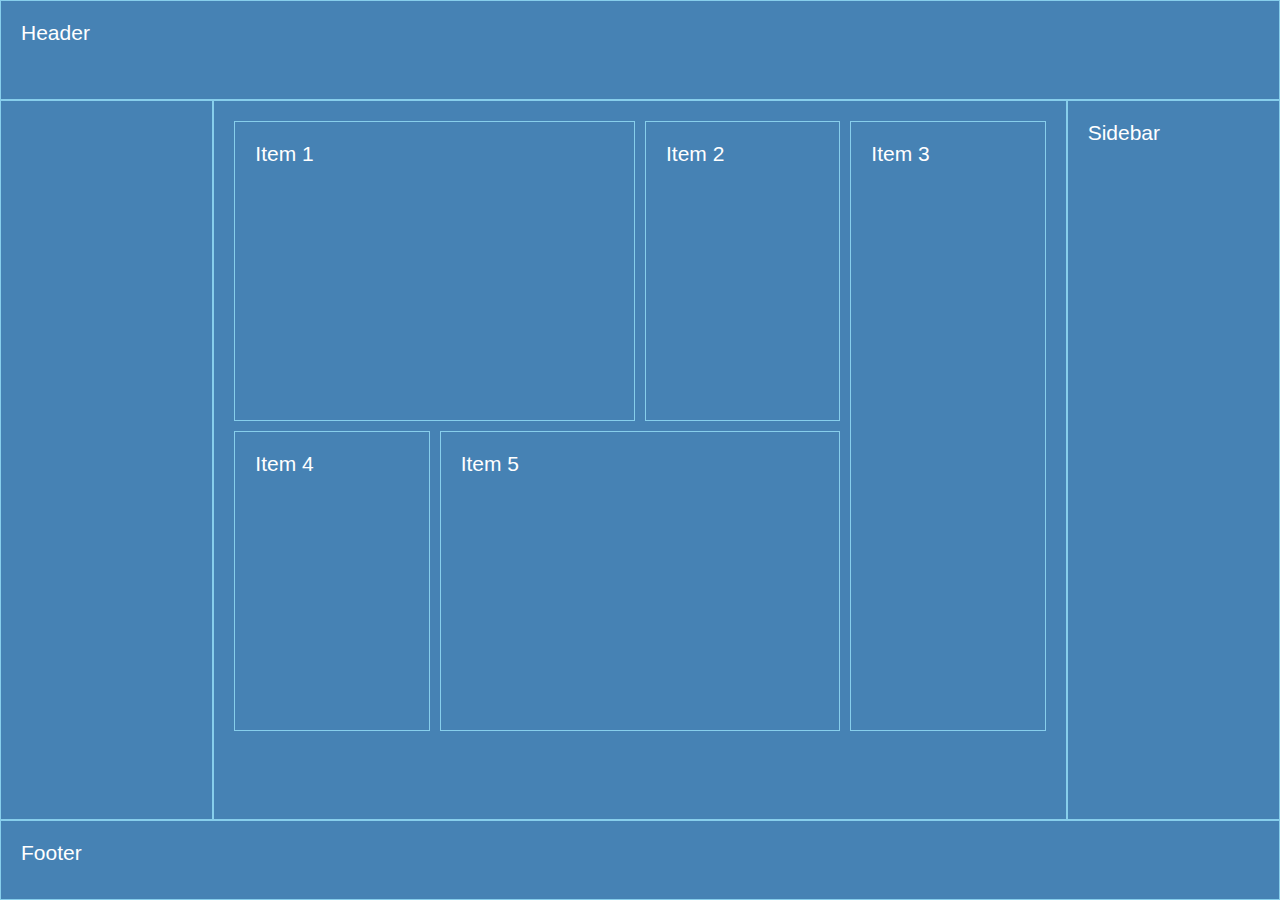
<file: 12_17.03.22-Grid/css-grid-template/index.html>
<!DOCTYPE html>
<html lang="en">

<head>
  <meta charset="UTF-8" />
  <meta http-equiv="X-UA-Compatible" content="IE=edge" />
  <meta name="viewport" content="width=device-width, initial-scale=1.0" />
  <link rel="stylesheet" href="./css/styles.css" />
  <title>Css Grid Template</title>
</head>

<body>
  <header>Header</header>
  <main>
    <div class="container">
      <div class="item">Item 1</div>
      <div class="item">Item 2</div>
      <div class="item">Item 3</div>
      <div class="item">Item 4</div>
      <div class="item">Item 5</div>
    </div>
  </main>
  <nav>
    <!-- <ul>
				<li>Item 1</li>
				<li>Item 2</li>
				<li>Item 3</li>
				<li>Item 4</li>
				<li>Item 5</li>
				<li>Item 6</li>
				<li>Item 7</li>
				<li>Item 8</li>
				<li>Item 9</li>
				<li>Item 10</li>
			</ul> -->
  </nav>
  <aside>Sidebar</aside>
  <footer>Footer</footer>
</body>

</html>
</file>
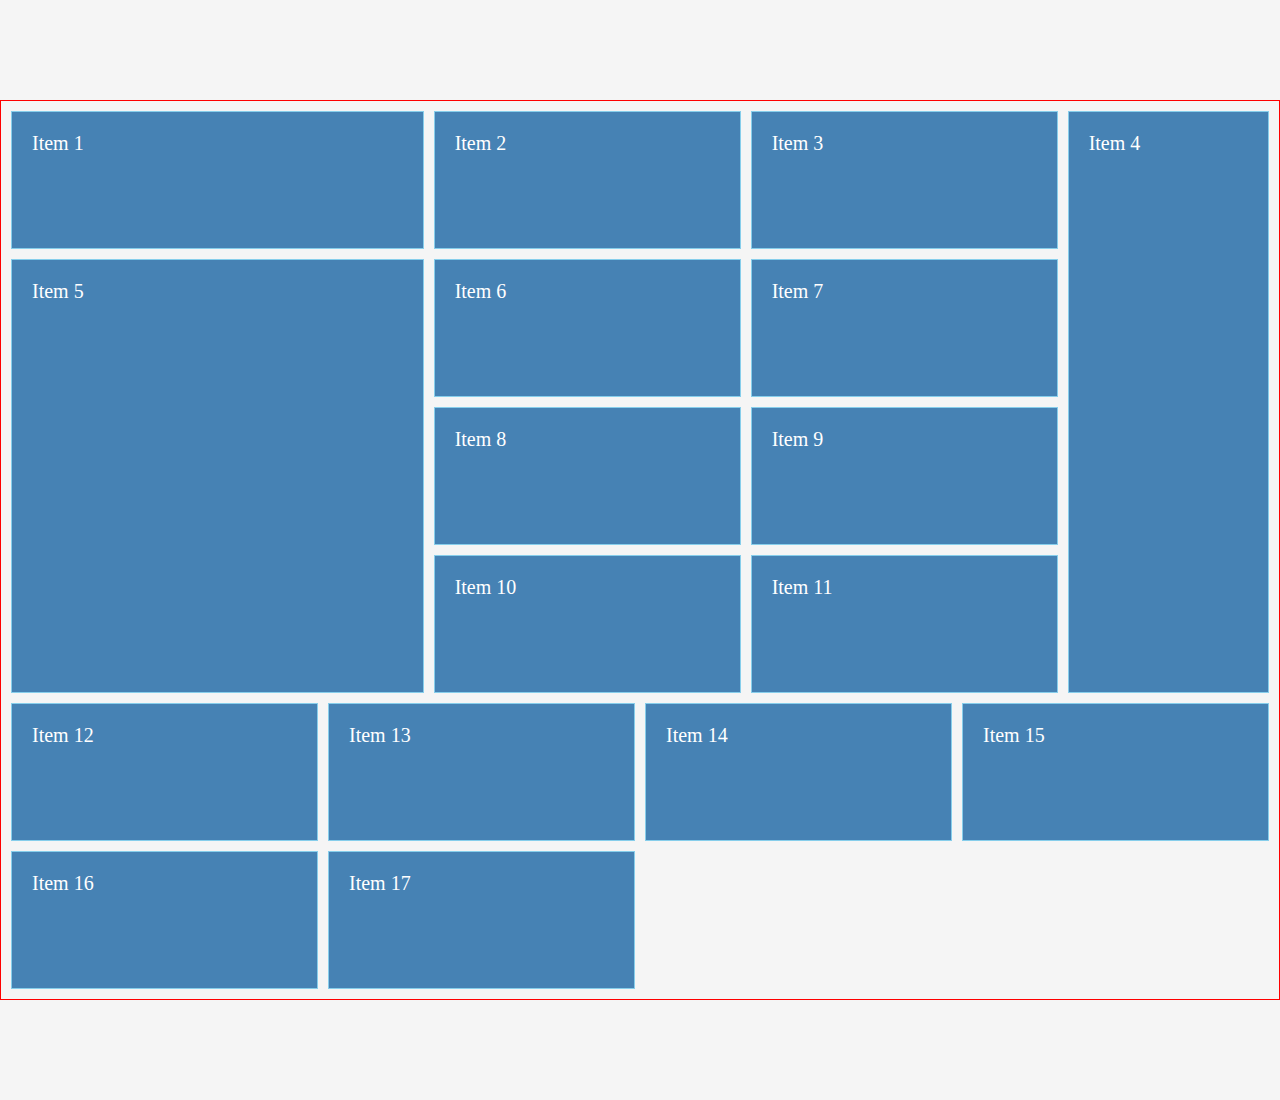
<file: 12_17.03.22-Grid/grid-intro/index.html>
<!DOCTYPE html>
<html lang="en">

<head>
  <meta charset="UTF-8" />
  <meta http-equiv="X-UA-Compatible" content="IE=edge" />
  <meta name="viewport" content="width=device-width, initial-scale=1.0" />
  <link rel="stylesheet" href="./css/styles.css" />
  <title>CSS Grid</title>
</head>

<body>
  <div class="container">
    <div class="item">
      Item 1
      <!-- <img src="https://picsum.photos/500/500" alt="" /> -->
    </div>
    <div class="item">
      Item 2
      <!-- <figure>
					<img src="https://picsum.photos/500/500" alt="" />
					<figcaption>Item 2</figcaption>
				</figure> -->
    </div>
    <div class="item">Item 3</div>
    <div class="item">Item 4</div>
    <div class="item">Item 5</div>
    <div class="item">Item 6</div>
    <div class="item">Item 7</div>
    <div class="item">Item 8</div>
    <div class="item">Item 9</div>
    <div class="item">Item 10</div>
    <div class="item">Item 11</div>
    <div class="item">Item 12</div>
    <div class="item">Item 13</div>
    <div class="item">Item 14</div>
    <div class="item">Item 15</div>
    <div class="item">Item 16</div>
    <div class="item">Item 17</div>
  </div>
</body>

</html>
</file>
<file: 12_17.03.22-Grid/css-grid-template/css/styles.css>
* {
	margin: 0;
	padding: 0;
	box-sizing: border-box;
}

body {
	font-size: 21px;
	height: 100vh;
	font-family: sans-serif;
	display: grid;
	/* align-items: start; */
	grid-template-areas:
		'header'
		'sidebar'
		'navigation'
		'content'
		'footer';
}

@media screen and (min-width: 1024px) {
	body {
		grid-template-columns: 2fr 8fr 2fr;
		grid-template-rows: 100px 1fr 80px;

		grid-template-areas:
			'header header header'
			'navigation content content'
			/* 'sidebar content content' */
			'sidebar footer footer';
	}
}

@media screen and (min-width: 1280px) {
	body {
		grid-template-columns: 1fr 2fr 2fr 1fr;
		grid-template-rows: 100px 1fr 80px;

		grid-template-areas:
			'header header header header'
			'navigation content content sidebar'
			/* 'sidebar content content' */
			'footer footer footer footer';
	}
}

header,
footer,
main,
aside,
nav,
.item {
	background-color: steelblue;
	color: #fff;
	padding: 20px;
	border: 1px solid skyblue;
}
header {
	grid-area: header;
	/* position: fixed;
	width: 100%;
	height: 100px; */
}
footer {
	grid-area: footer;
}
main {
	grid-area: content;
}
aside {
	grid-area: sidebar;
}
nav {
	grid-area: navigation;
}

/* nav ul {
	position: fixed;
} */

.container {
	display: grid;
	grid-template-columns: repeat(4, 1fr);
	gap: 10px;
	grid-auto-rows: minmax(300px, auto);
}

.item:nth-child(1) {
	grid-column: span 2;
}

.item:nth-child(3) {
	grid-row: span 2;
}

.item:nth-child(5) {
	grid-column: 2 / span 2;
}
</file>
<file: 12_17.03.22-Grid/grid-intro/css/styles.css>
* {
	margin: 0;
	padding: 0;
	box-sizing: border-box;
}

body {
	background-color: #f5f5f5;
}

.container {
	height: 100vh;
	border: 1px solid red;
	max-width: 1280px;
	margin: 100px auto;
	padding: 10px;
	display: grid;
	/* grid-template-columns: 300px 250px 350px; */
	/* grid-template-columns: 20% 40% 20% 10% 10%; */
	/* grid-template-columns: 1fr 1fr 1fr 1fr 1fr 1fr; */
	/* grid-template-columns: repeat(3, 1fr); */
	grid-template-columns: repeat(12, 1fr);
	/* grid-template-columns: 1fr 2fr 2fr 2fr; */
	/* column-gap: 10px;
	row-gap: 15px; */
	gap: 10px;
	/* grid-auto-rows: 200px; */
	/* grid-auto-rows: minmax(120px, auto); */
	/* grid-template-rows: repeat(3, 1fr); */
	/* align-items: center; */
	/* justify-content: space-evenly; */
}

.item {
	padding: 20px;
	background-color: steelblue;
	font-size: 20px;
	color: #fff;
	border: 1px solid skyblue;
	grid-column: span 3;
	/* text-align: justify; */
}
/* 
.item img {
	width: 100%;
	height: 100%;
	object-fit: cover;
    object-position: center;
	border-radius: 30%;
} */

/* .item:first-child {
	background-image: url(https://picsum.photos/500/500);
	background-size: cover;
	background-repeat: no-repeat;
	background-position: center;
} */

.item:nth-child(1) {
	/* grid-column-start: 1;
	grid-column-end: 5; */
	/* grid-column: 1 / 5; */
	grid-column: 1 / span 4;
}

.item:nth-child(4) {
	grid-column: span 2;
	grid-row: span 4;
}

.item:nth-child(5) {
	grid-column: 1 / span 4;
	grid-row: 2 / span 3;
}
</file>
